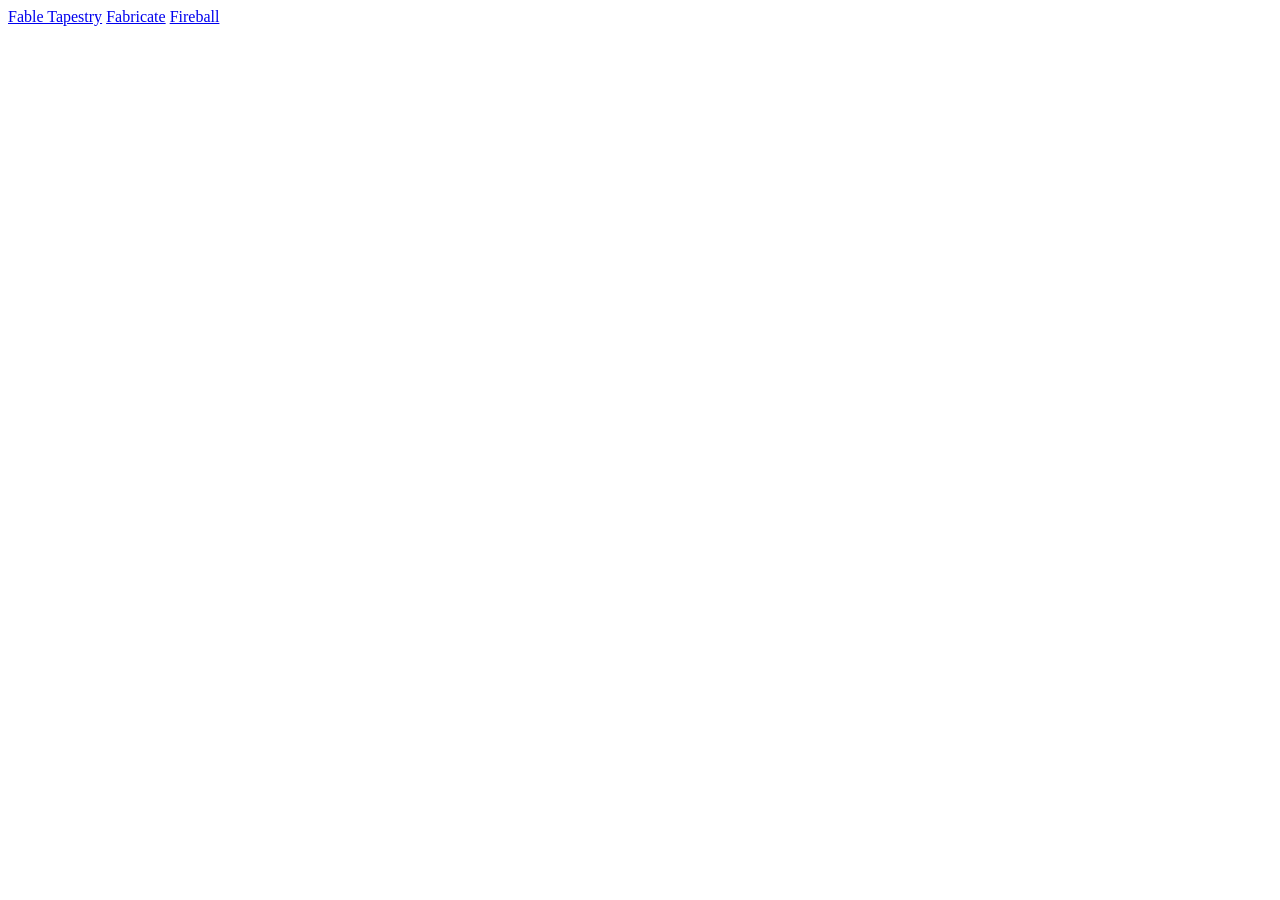
<file: tests/fixtures/pf1-letter-f.html>
<html><body><a href="https://www.d20pfsrd.com/magic/all-spells/f/fable-tapestry/">Fable Tapestry</a>
<a href="https://www.d20pfsrd.com/magic/all-spells/f/fabricate/">Fabricate</a>
<a href="https://www.d20pfsrd.com/magic/all-spells/f/fireball/">Fireball</a></body></html>
</file>
